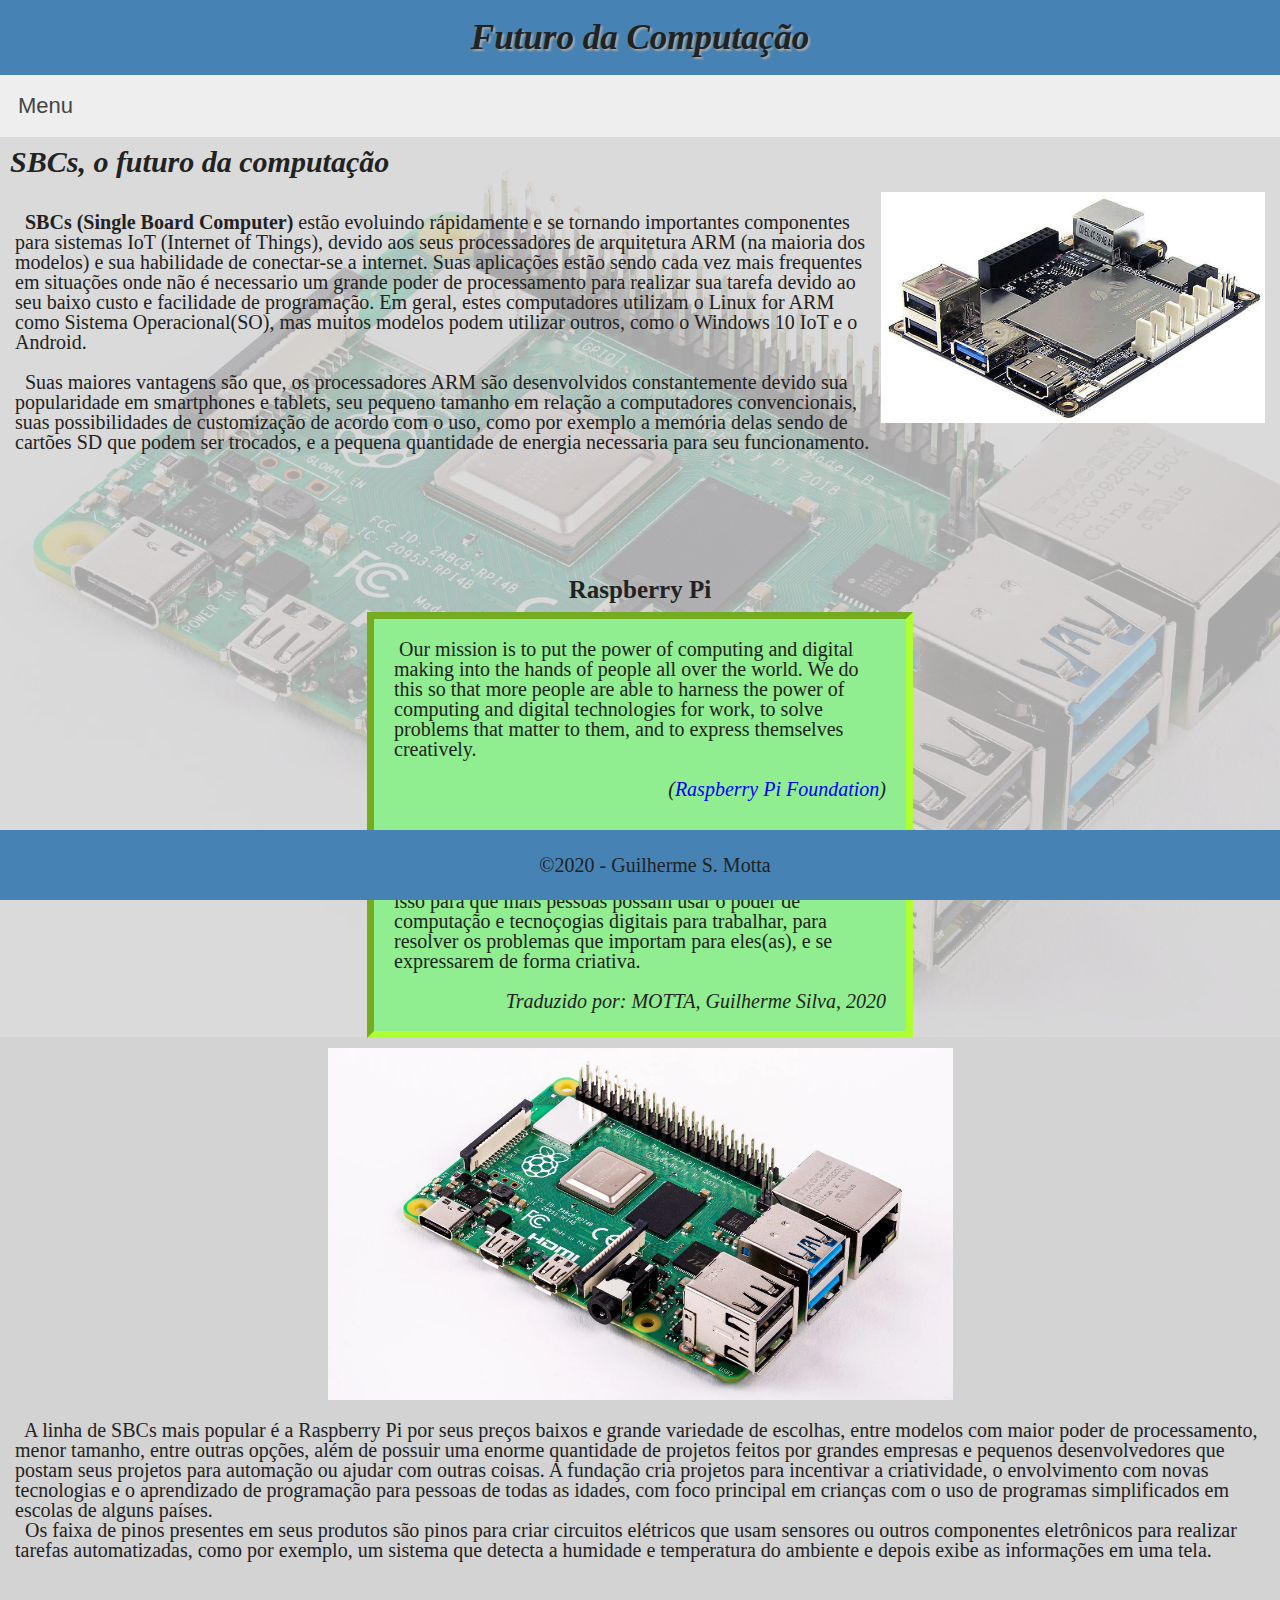
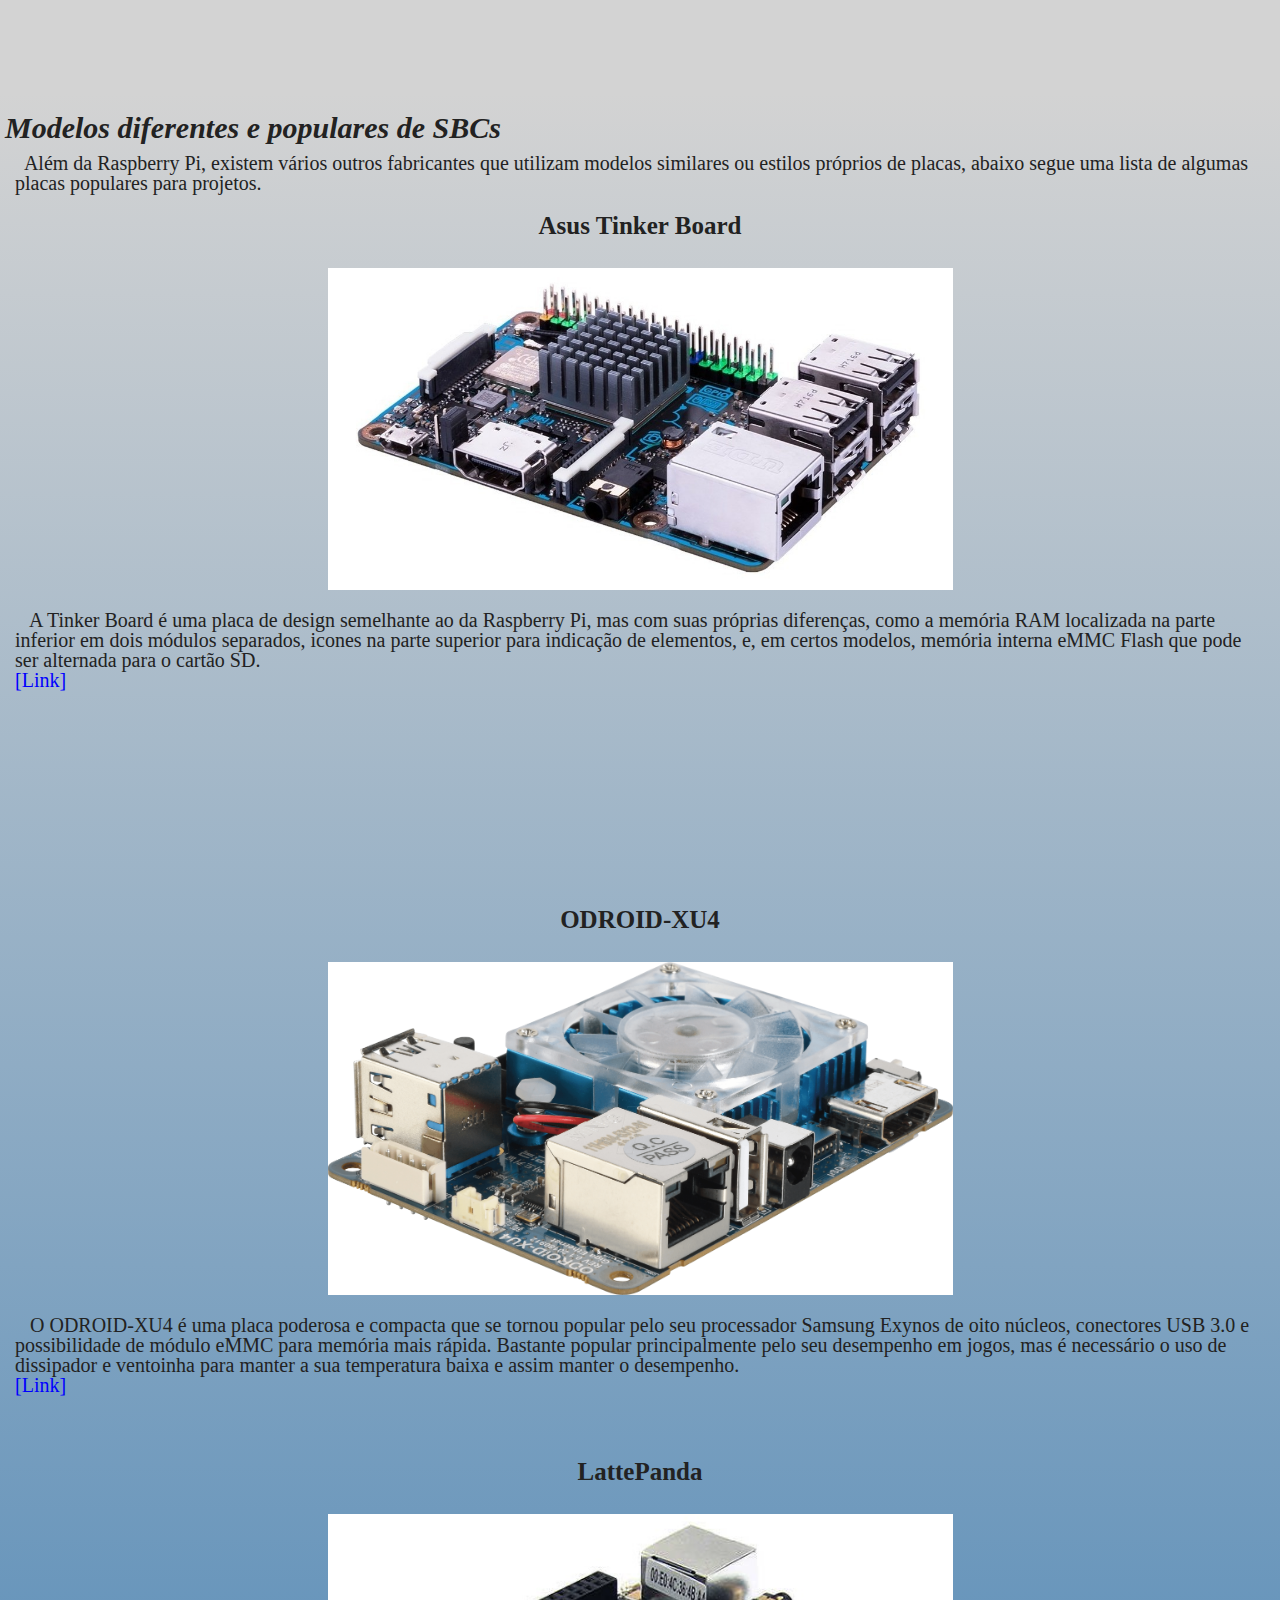
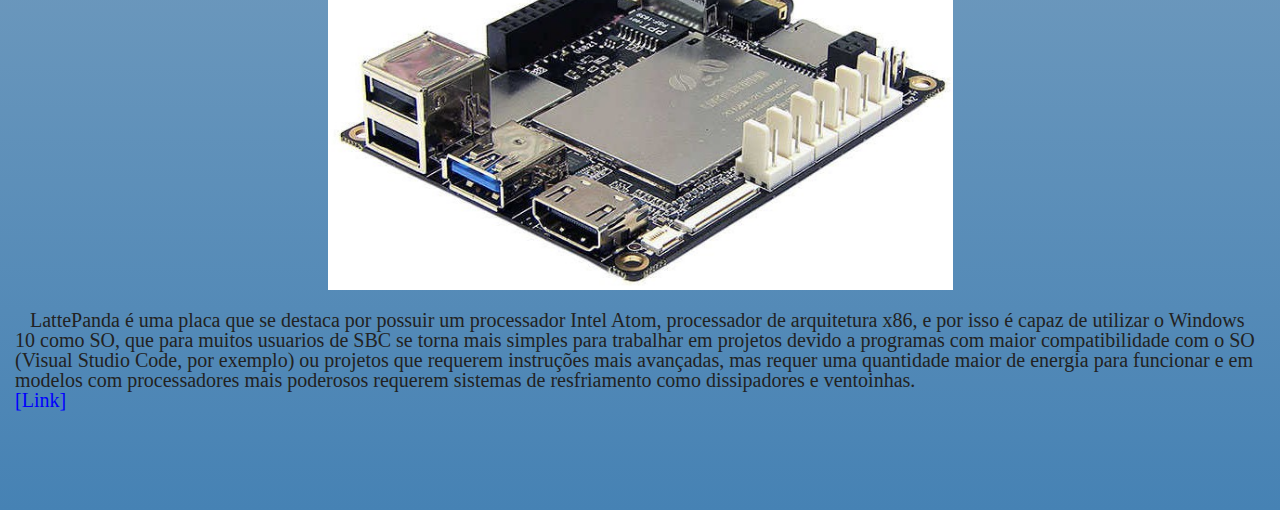
<file: index.html>
<!DOCTYPE html>
<html>
    <head>
        <meta charset="utf-8">
        <meta name="viewport" content="width=device-width, initial-scale=1.0">
        <link rel="stylesheet" href="reset.css">
        <link rel="stylesheet" href="style.css">
        <link rel="icon" href="icon.png">
        <title>Futuro da Computação</title>
    </head>
    <body>
        <header>
            <h1 class="title">Futuro da Computação</h1>
        </header>
        <nav class="stick">
            <button type="button" class="accordion">Menu</button>
            <div class="panel" style>
                <ul>
                    <li>
                        <a href="#">
                            <img src="twitter.png" alt="Icone do Twitter" style="width: 40px; height: 40px; background-color: darkgray; border-radius: 50%;">
                            &nbsp;Twitter
                        </a>
                    </li>
                    <li>
                        <a href="https://github.com/GuilhermeSMotta">
                            <img src="github.png" alt="Icone do GitHub" style="width: 40px; height: 40px; background-color: darkgray; border-radius: 50%;">
                            &nbsp;GitHub
                        </a>
                    </li>
                    <li>
                        <a href="#">
                            <img src="linkedin.png" alt="Icone do LinkedIn" style="width: 40px; height: 40px; background-color: darkgray; border-radius: 50%;">
                            &nbsp;LinkedIn
                        </a>
                    </li>
                </ul>
            </div>
            <script>
                var acc = document.getElementsByClassName("accordion");
                var i;
    
                for (i = 0; i < acc.length; i++) {
                    acc[i].addEventListener("click", function() {
                        this.classList.toggle("active");
                        var panel = this.nextElementSibling;
                        if (panel.style.maxHeight){
                            panel.style.maxHeight = null;
                        }
                        else{
                            panel.style.maxHeight = panel.scrollHeight + "px";
                        }
                    });
                }
            </script><!--Código para menu deslizante-->
        </nav>
        <div id="bgi"></div>
        <main>
            <h1 style="padding: 5px;">SBCs, o futuro da computação</h1>
            <p class="text" style="padding-bottom: 9vw;">
                <img src="lattepanda.jpg" alt="Imagem da placa Latte Panda" style="float: right; min-width: 30vmax; max-width: 10vmin; height: auto;">
                <br>
                &nbsp;&nbsp;<span style="font-weight: bold;">SBCs (Single Board Computer)</span> estão evoluindo rápidamente
                e se tornando importantes componentes para sistemas IoT (Internet of Things),
                devido aos seus processadores de arquitetura ARM (na maioria dos modelos)
                e sua habilidade de conectar-se a internet.
                Suas aplicações estão sendo cada vez mais frequentes em situações onde não
                é necessario um grande poder de processamento para realizar sua tarefa
                devido ao seu baixo custo e facilidade de programação.
                Em geral, estes computadores utilizam o Linux for ARM como Sistema Operacional(SO),
                mas muitos modelos podem utilizar outros, como o Windows 10 IoT e o Android.
                <br> <br>
                &nbsp;&nbsp;Suas maiores vantagens são que, os processadores ARM são desenvolvidos constantemente
                devido sua popularidade em smartphones e tablets,
                seu pequeno tamanho em relação a computadores convencionais,
                suas possibilidades de customização de acordo com o uso,
                como por exemplo a memória delas sendo de cartões SD que podem ser trocados,
                e a pequena quantidade de energia necessaria para seu funcionamento.
            </p>
            <h2 style="text-align: center; padding: 10px;">Raspberry Pi</h2>
            <blockquote cite="fonte da citação">
                <p>
                    &nbsp;Our mission is to put the power of computing
                    and digital making into the hands of people all over the world.
                    We do this so that more people are able to harness the power of computing
                    and digital technologies for work,
                    to solve problems that matter to them, and to express themselves creatively.
                </p>
                <p class="source">(<a href="https://www.raspberrypi.org/" style="color: blue;">Raspberry Pi Foundation</a>)</p>
                <br> <br>
                <p>
                    &nbsp;&nbsp;Nossa missão é colocar o poder de computação
                    e criação digital nas mãos de todas as pessoas do mundo.
                    Nós fazemos isso para que mais pessoas possam usar o poder de computação
                    e tecnoçogias digitais para trabalhar,
                    para resolver os problemas que importam para eles(as),
                    e se expressarem de forma criativa.
                </p>
                <p class="source">Traduzido por: MOTTA, Guilherme Silva, 2020</p>
            </blockquote>
            <p style="text-align: left; padding-bottom: 10vw;">
                <img class="text-img" src="Raspberry-Pi-4-Model-B.jpg" alt="Imagem da placa Raspberry Pi 4 Model B">
                <br>
                &nbsp; A linha de SBCs mais popular é a Raspberry Pi por seus preços baixos e grande variedade de
                escolhas, entre modelos com maior poder de processamento, menor tamanho, entre outras opções,
                além de possuir uma enorme quantidade de projetos feitos por grandes empresas e pequenos desenvolvedores
                que postam seus projetos para automação ou ajudar com outras coisas.
                A fundação cria projetos para incentivar a criatividade,
                o envolvimento com novas tecnologias
                e o aprendizado de programação para pessoas de todas as idades,
                com foco principal em crianças com o uso de programas simplificados em escolas de alguns países.
                <br>
                &nbsp; Os faixa de pinos presentes em seus produtos são pinos para criar circuitos elétricos que usam sensores
                ou outros componentes eletrônicos para realizar tarefas automatizadas, como por exemplo,
                um sistema que detecta a humidade e temperatura do ambiente e depois exibe as informações em uma tela.
            </p>
        </main>
        <article style="padding-bottom: 10vh; padding-top: 20px;">
            <h1>Modelos diferentes e populares de SBCs</h1>
            <p style="padding-bottom: 20px;">
                &nbsp; Além da Raspberry Pi, existem vários outros fabricantes que utilizam modelos similares
                ou estilos próprios de placas,
                abaixo segue uma lista de algumas placas populares para projetos.
            </p>
            <div>
                <h2 style="text-align: center;">Asus Tinker Board</h2>
                <p style="text-align: left; padding-bottom: 17vw;">
                    <br>
                    <img class="text-img" src="asus-tinker-board-r.jpg" alt="Imagem da placa Asus Tinker Board R">
                    <br>
                    &nbsp;&nbsp; A Tinker Board é uma placa de design semelhante ao da Raspberry Pi,
                    mas com suas próprias diferenças,
                    como a memória RAM localizada na parte inferior em dois módulos separados,
                    icones na parte superior para indicação de elementos, e, em certos modelos,
                    memória interna eMMC Flash que pode ser alternada para o cartão SD.
                    <br>
                <a href="https://www.asus.com/br/Single-Board-Computer/" style="color: blue;">[Link]</a>
                <br>
                </p>
            </div>
            <div>
                <h2 style="text-align: center;">ODROID-XU4</h2>
                <p style="padding-bottom: 5vw; text-align: left;">
                    <br>
                    <img class="text-img" src="odroid-xu4.png" alt="Imagem da placa Odroid X U 4" style="background-color: white;">
                    <br>
                    &nbsp;&nbsp; O ODROID-XU4 é uma placa poderosa e compacta que se tornou popular pelo seu processador Samsung
                    Exynos de oito núcleos,
                    conectores USB 3.0 e possibilidade de módulo eMMC para memória mais rápida.
                    Bastante popular principalmente pelo seu desempenho em jogos, mas é necessário o uso de dissipador e ventoinha para manter a sua temperatura baixa
                    e assim manter o desempenho.
                    <br>
                    <a href="https://www.hardkernel.com/product/" style="color: blue;">[Link]</a>
                </p>
            </div>
            <div>
                <h2 style="text-align: center;">LattePanda</h2>
                <p>
                    <br>
                    <img class="text-img" src="lattepanda.jpg" alt="Imagem da placa Latte Panda">
                    <br>
                    &nbsp;&nbsp; LattePanda é uma placa que se destaca por possuir um processador Intel Atom,
                    processador de arquitetura x86, e por isso é capaz de utilizar o Windows 10 como SO,
                    que para muitos usuarios de SBC se torna mais simples para trabalhar
                    em projetos devido a programas com maior compatibilidade com o SO (Visual Studio Code, por exemplo)
                    ou projetos que requerem instruções mais avançadas, mas requer uma quantidade maior de energia para funcionar
                    e em modelos com processadores mais poderosos requerem sistemas de resfriamento como dissipadores e ventoinhas.
                    <br>
                    <a href="https://www.lattepanda.com/" style="color: blue;">[Link]</a>
                </p>
            </div>
        </article>
        <footer>
            <p>&copy;2020 - Guilherme S. Motta</p>
        </footer>
    </body>
</html>
</file>
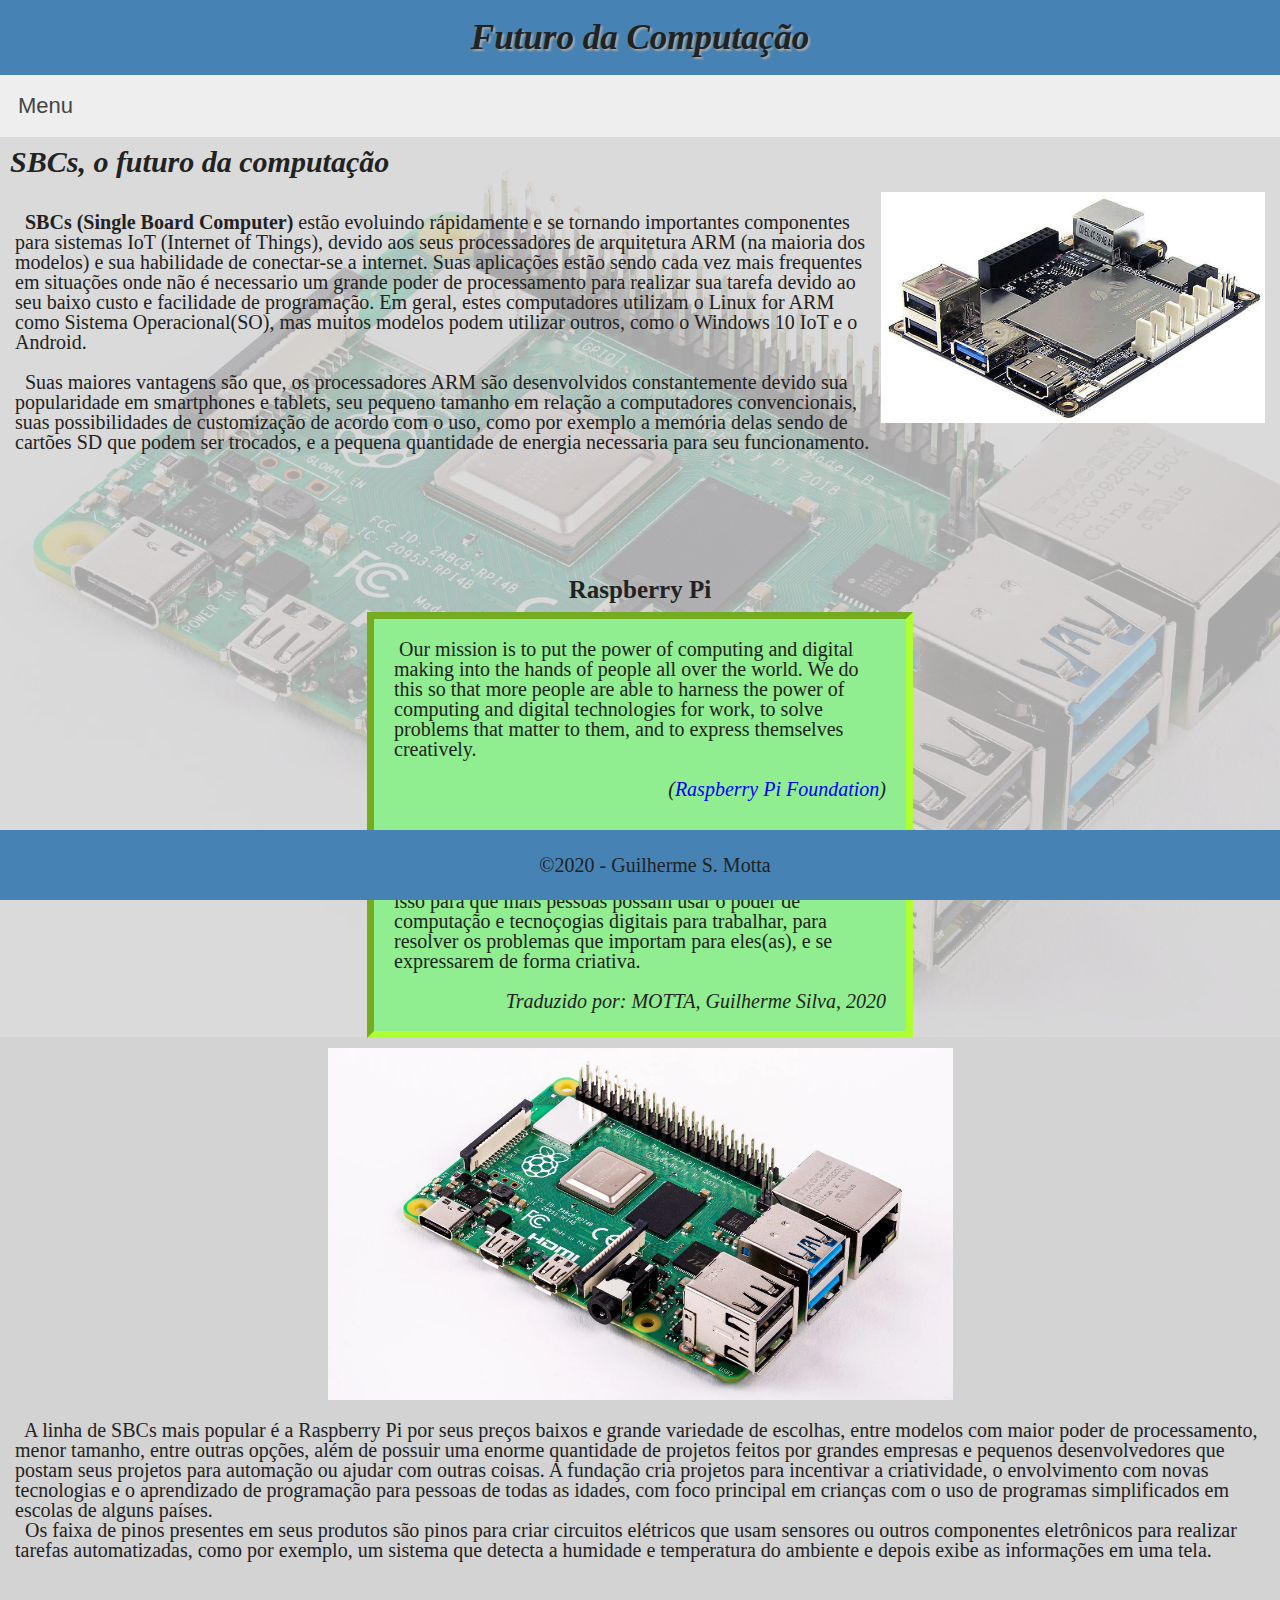
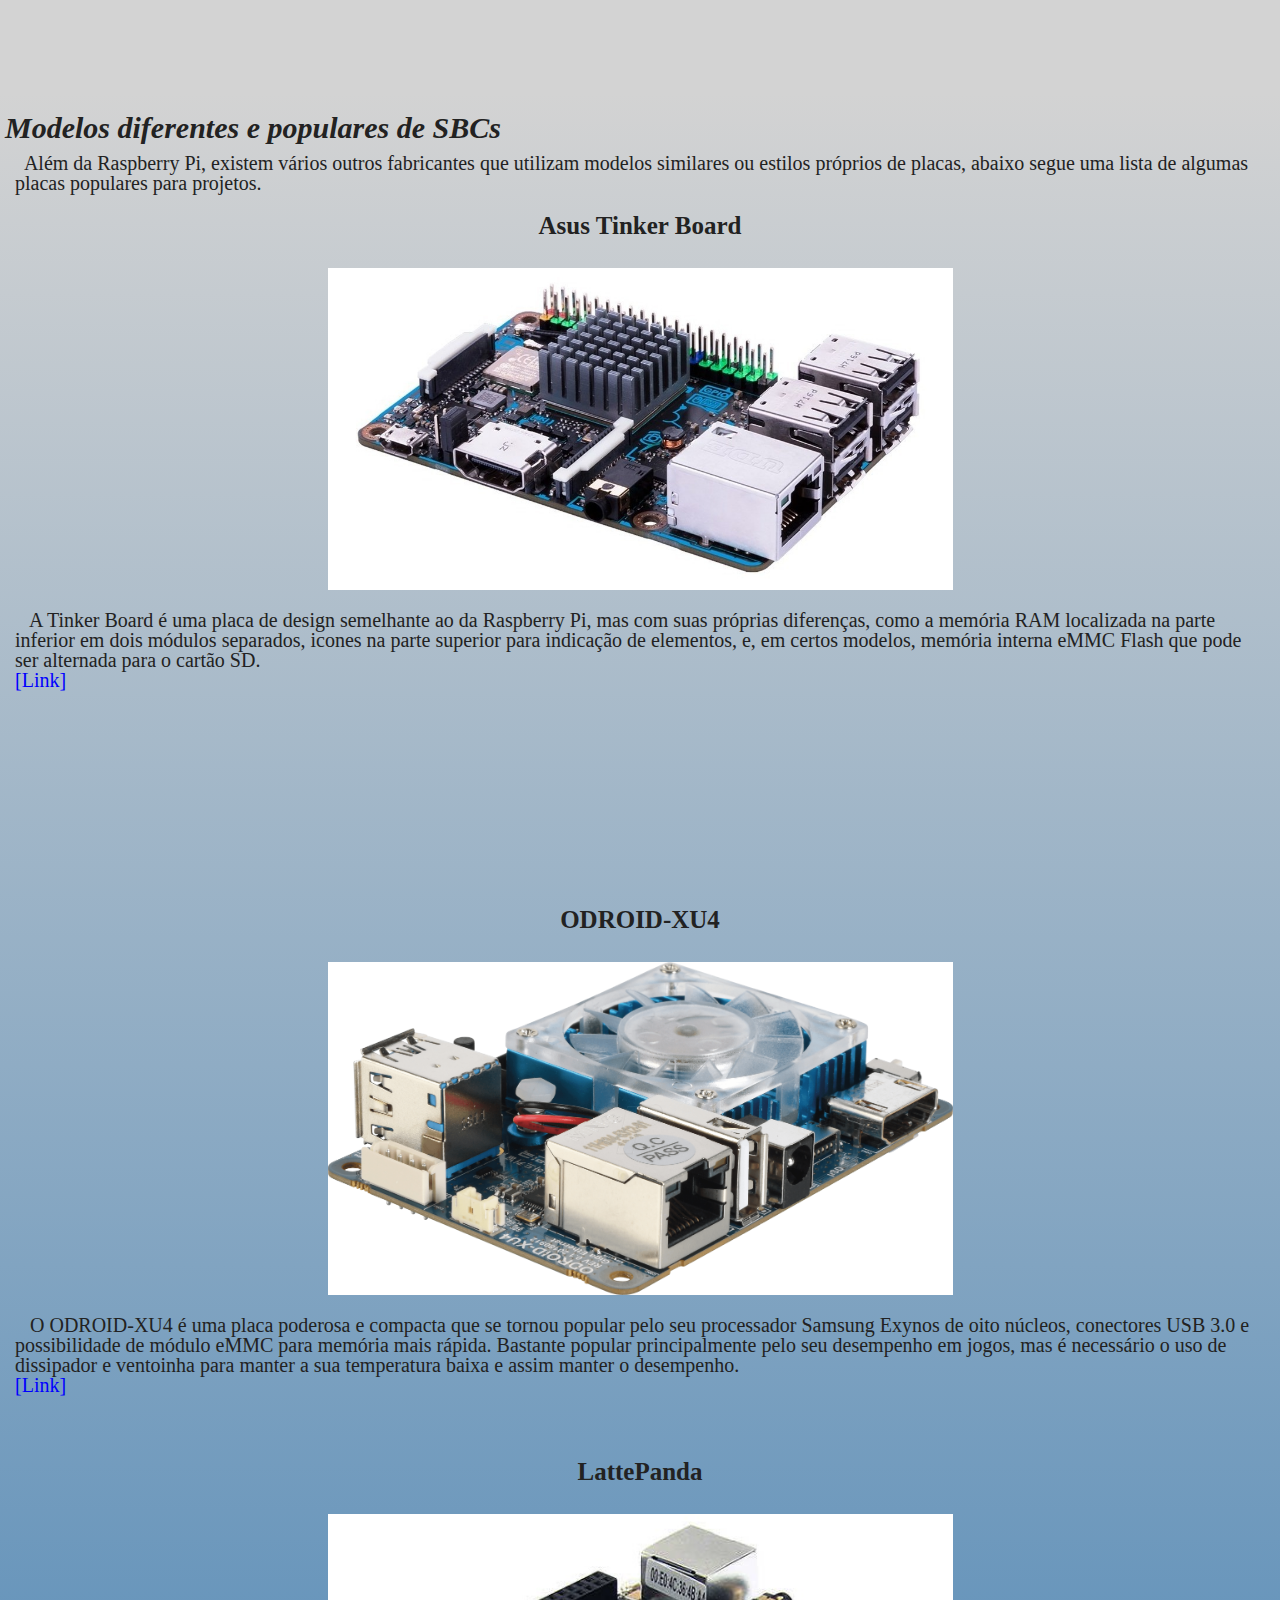
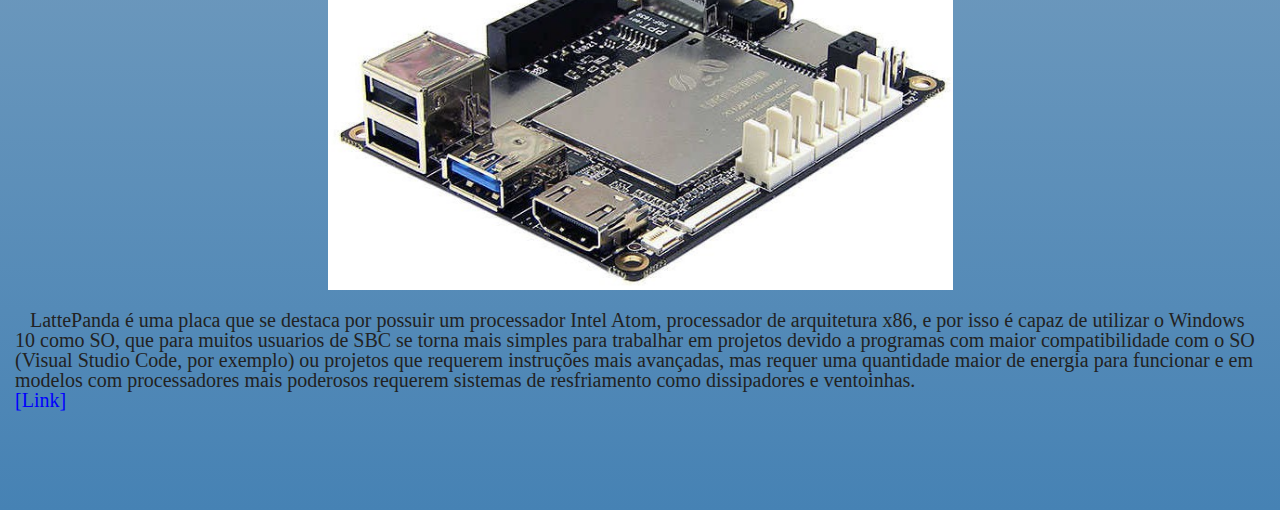
<file: website.html>
<!DOCTYPE html>
<html>
    <head>
        <meta charset="utf-8">
        <meta name="viewport" content="width=device-width, initial-scale=1.0">
        <link rel="stylesheet" href="reset.css">
        <link rel="stylesheet" href="style.css">
        <link rel="icon" href="icon.png">
        <title>Futuro da Computação</title>
    </head>
    <body>
        <header>
            <h1 class="title">Futuro da Computação</h1>
        </header>
        <nav class="stick">
            <button type="button" class="accordion">Menu</button>
            <div class="panel" style>
                <ul>
                    <li>
                        <a href="#">
                            <img src="twitter.png" alt="Icone do Twitter" style="width: 40px; height: 40px; background-color: darkgray; border-radius: 50%;">
                            &nbsp;Twitter
                        </a>
                    </li>
                    <li>
                        <a href="#">
                            <img src="github.png" alt="Icone do GitHub" style="width: 40px; height: 40px; background-color: darkgray; border-radius: 50%;">
                            &nbsp;GitHub
                        </a>
                    </li>
                    <li>
                        <a href="#">
                            <img src="linkedin.png" alt="Icone do LinkedIn" style="width: 40px; height: 40px; background-color: darkgray; border-radius: 50%;">
                            &nbsp;LinkedIn
                        </a>
                    </li>
                </ul>
            </div>
            <script>
                var acc = document.getElementsByClassName("accordion");
                var i;
    
                for (i = 0; i < acc.length; i++) {
                    acc[i].addEventListener("click", function() {
                        this.classList.toggle("active");
                        var panel = this.nextElementSibling;
                        if (panel.style.maxHeight){
                            panel.style.maxHeight = null;
                        }
                        else{
                            panel.style.maxHeight = panel.scrollHeight + "px";
                        }
                    });
                }
            </script><!--Código para menu deslizante-->
        </nav>
        <div id="bgi"></div>
        <main>
            <h1 style="padding: 5px;">SBCs, o futuro da computação</h1>
            <p class="text" style="padding-bottom: 9vw;">
                <img src="lattepanda.jpg" alt="Imagem da placa Latte Panda" style="float: right; min-width: 30vmax; max-width: 10vmin; height: auto;">
                <br>
                &nbsp;&nbsp;<span style="font-weight: bold;">SBCs (Single Board Computer)</span> estão evoluindo rápidamente
                e se tornando importantes componentes para sistemas IoT (Internet of Things),
                devido aos seus processadores de arquitetura ARM (na maioria dos modelos)
                e sua habilidade de conectar-se a internet.
                Suas aplicações estão sendo cada vez mais frequentes em situações onde não
                é necessario um grande poder de processamento para realizar sua tarefa
                devido ao seu baixo custo e facilidade de programação.
                Em geral, estes computadores utilizam o Linux for ARM como Sistema Operacional(SO),
                mas muitos modelos podem utilizar outros, como o Windows 10 IoT e o Android.
                <br> <br>
                &nbsp;&nbsp;Suas maiores vantagens são que, os processadores ARM são desenvolvidos constantemente
                devido sua popularidade em smartphones e tablets,
                seu pequeno tamanho em relação a computadores convencionais,
                suas possibilidades de customização de acordo com o uso,
                como por exemplo a memória delas sendo de cartões SD que podem ser trocados,
                e a pequena quantidade de energia necessaria para seu funcionamento.
            </p>
            <h2 style="text-align: center; padding: 10px;">Raspberry Pi</h2>
            <blockquote cite="fonte da citação">
                <p>
                    &nbsp;Our mission is to put the power of computing
                    and digital making into the hands of people all over the world.
                    We do this so that more people are able to harness the power of computing
                    and digital technologies for work,
                    to solve problems that matter to them, and to express themselves creatively.
                </p>
                <p class="source">(<a href="https://www.raspberrypi.org/" style="color: blue;">Raspberry Pi Foundation</a>)</p>
                <br> <br>
                <p>
                    &nbsp;&nbsp;Nossa missão é colocar o poder de computação
                    e criação digital nas mãos de todas as pessoas do mundo.
                    Nós fazemos isso para que mais pessoas possam usar o poder de computação
                    e tecnoçogias digitais para trabalhar,
                    para resolver os problemas que importam para eles(as),
                    e se expressarem de forma criativa.
                </p>
                <p class="source">Traduzido por: MOTTA, Guilherme Silva, 2020</p>
            </blockquote>
            <p style="text-align: left; padding-bottom: 10vw;">
                <img class="text-img" src="Raspberry-Pi-4-Model-B.jpg" alt="Imagem da placa Raspberry Pi 4 Model B">
                <br>
                &nbsp; A linha de SBCs mais popular é a Raspberry Pi por seus preços baixos e grande variedade de
                escolhas, entre modelos com maior poder de processamento, menor tamanho, entre outras opções,
                além de possuir uma enorme quantidade de projetos feitos por grandes empresas e pequenos desenvolvedores
                que postam seus projetos para automação ou ajudar com outras coisas.
                A fundação cria projetos para incentivar a criatividade,
                o envolvimento com novas tecnologias
                e o aprendizado de programação para pessoas de todas as idades,
                com foco principal em crianças com o uso de programas simplificados em escolas de alguns países.
                <br>
                &nbsp; Os faixa de pinos presentes em seus produtos são pinos para criar circuitos elétricos que usam sensores
                ou outros componentes eletrônicos para realizar tarefas automatizadas, como por exemplo,
                um sistema que detecta a humidade e temperatura do ambiente e depois exibe as informações em uma tela.
            </p>
        </main>
        <article style="padding-bottom: 10vh; padding-top: 20px;">
            <h1>Modelos diferentes e populares de SBCs</h1>
            <p style="padding-bottom: 20px;">
                &nbsp; Além da Raspberry Pi, existem vários outros fabricantes que utilizam modelos similares
                ou estilos próprios de placas,
                abaixo segue uma lista de algumas placas populares para projetos.
            </p>
            <div>
                <h2 style="text-align: center;">Asus Tinker Board</h2>
                <p style="text-align: left; padding-bottom: 17vw;">
                    <br>
                    <img class="text-img" src="asus-tinker-board-r.jpg" alt="Imagem da placa Asus Tinker Board R">
                    <br>
                    &nbsp;&nbsp; A Tinker Board é uma placa de design semelhante ao da Raspberry Pi,
                    mas com suas próprias diferenças,
                    como a memória RAM localizada na parte inferior em dois módulos separados,
                    icones na parte superior para indicação de elementos, e, em certos modelos,
                    memória interna eMMC Flash que pode ser alternada para o cartão SD.
                    <br>
                <a href="https://www.asus.com/br/Single-Board-Computer/" style="color: blue;">[Link]</a>
                <br>
                </p>
            </div>
            <div>
                <h2 style="text-align: center;">ODROID-XU4</h2>
                <p style="padding-bottom: 5vw; text-align: left;">
                    <br>
                    <img class="text-img" src="odroid-xu4.png" alt="Imagem da placa Odroid X U 4" style="background-color: white;">
                    <br>
                    &nbsp;&nbsp; O ODROID-XU4 é uma placa poderosa e compacta que se tornou popular pelo seu processador Samsung
                    Exynos de oito núcleos,
                    conectores USB 3.0 e possibilidade de módulo eMMC para memória mais rápida.
                    Bastante popular principalmente pelo seu desempenho em jogos, mas é necessário o uso de dissipador e ventoinha para manter a sua temperatura baixa
                    e assim manter o desempenho.
                    <br>
                    <a href="https://www.hardkernel.com/product/" style="color: blue;">[Link]</a>
                </p>
            </div>
            <div>
                <h2 style="text-align: center;">LattePanda</h2>
                <p>
                    <br>
                    <img class="text-img" src="lattepanda.jpg" alt="Imagem da placa Latte Panda">
                    <br>
                    &nbsp;&nbsp; LattePanda é uma placa que se destaca por possuir um processador Intel Atom,
                    processador de arquitetura x86, e por isso é capaz de utilizar o Windows 10 como SO,
                    que para muitos usuarios de SBC se torna mais simples para trabalhar
                    em projetos devido a programas com maior compatibilidade com o SO (Visual Studio Code, por exemplo)
                    ou projetos que requerem instruções mais avançadas, mas requer uma quantidade maior de energia para funcionar
                    e em modelos com processadores mais poderosos requerem sistemas de resfriamento como dissipadores e ventoinhas.
                    <br>
                    <a href="https://www.lattepanda.com/" style="color: blue;">[Link]</a>
                </p>
            </div>
        </article>
        <footer>
            <p>&copy;2020 - Guilherme S. Motta</p>
        </footer>
    </body>
</html>
</file>
<file: style.css>
body {
    height: 100%;
    width: 100%;
}
#bgi {
    width: 100%;
    height: 100%;
    position: absolute;
    background-image: url(Raspberry-Pi-4-Model-B.jpg);
    background-position: center center;
    background-repeat: no-repeat;
    background-size: cover;
    opacity: 0.2;
    z-index: -1;
    background-color: white;
}
header h1 {
    font-family: Georgia, 'Times New Roman', Times, serif;
    font-size: 35px;
    font-style: oblique;
    font-weight: bolder;
    padding: 20px;
    text-align: center;
    background-color: steelblue;
    text-shadow: 2px 2px 2px darkgray;
}
.accordion {
    background-color: #eee;
    color: #444;
    cursor: pointer;
    padding: 18px;
    width: 100%;
    text-align: left;
    border: none;
    outline: none;
    transition: 0.1s;
    font-family: 'Lucida Sans', 'Lucida Sans Regular', 'Lucida Grande', 'Lucida Sans Unicode', Geneva, Verdana, sans-serif;
    font-size: 22px;
}
.active, .accordion:hover {
    background-color: #ccc;
}
.panel {
    padding: 0 18px;
    max-height: 0;
    overflow: hidden;
    transition: max-height 0.2s ease-out;
    background-color: rgb(220, 220, 220);
}
nav li {
    font-size: 16px;
    font-style: unset;
    font-family: 'Lucida Sans', 'Lucida Sans Regular', 'Lucida Grande', 'Lucida Sans Unicode', Geneva, Verdana, sans-serif;
    padding: 20px;
    display: block;
}
a {
    color: black;
    font-weight: 500;
    text-decoration: none;
    background-color: transparent;
}
p, q, .source {
    padding: 10px;
    font-size: 20px;
}
main, article {
    padding: 5px;
}
h1 {
    font-size: 30px;
    font-family: 'Times New Roman', Times, serif;
    font-style: italic;
    font-weight: bold;
}
.text-img {
    display: block;
    width: 50%;
    height: auto;
    margin-left: auto;
    margin-right: auto;
    z-index: 0;
}
footer {
    position: fixed;
    bottom: 0;
    width: 100%;
    background-color: steelblue;
    font-size: 20px;
    padding: 15px;
    text-align: center;
}
blockquote {
    border: greenyellow 7px;
    border-style: inset;
    margin: auto;
    min-width: 40vmax;
    max-width: 13vmax;
    background-color: lightgreen;
    padding: 10px;
}
.source, q {
    font-style: italic;
}
.source {
    text-align: right;
}
.stick {
    top: 0;
    position: sticky;
    z-index: 99;
}
article {
    background-color: lightgray;
    background-image: linear-gradient(lightgray, steelblue);
    padding-bottom: 50px;
}
html {
    background-color: lightgray;
}
img {
    max-width: 100%;
    max-height: auto;
}
.text {
    padding-bottom: 20px;
}
aside a {
    font-size: 16px;
}
h2 {
    font-size: 25px;
    font-style: normal;
    font-weight: bold;
}
</file>
